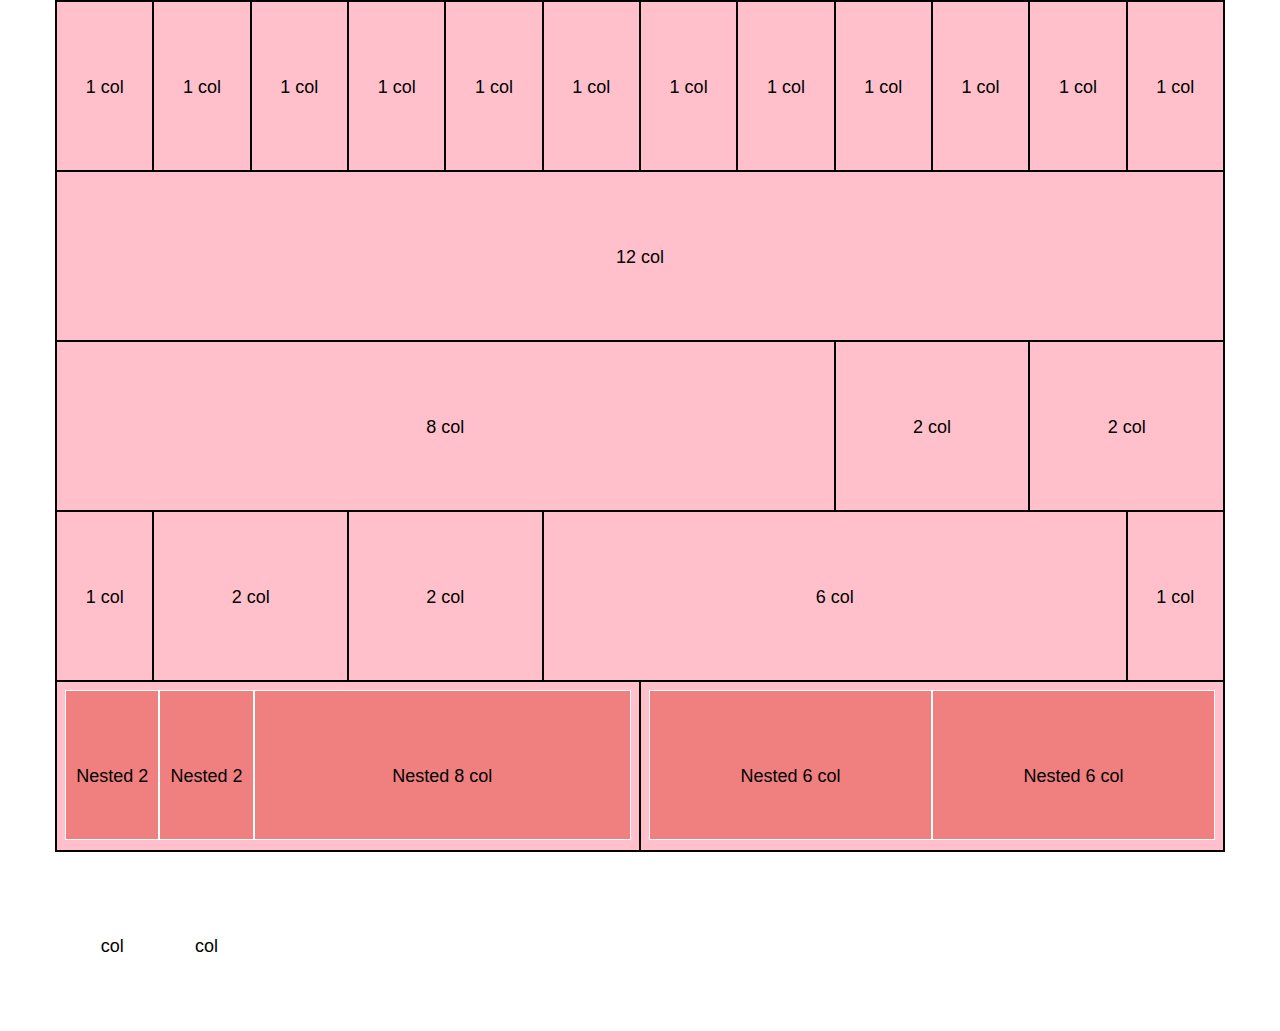
<file: index.html>
<!DOCTYPE html>
<html lang="it" dir="ltr">
  <head>
    <meta charset="utf-8">
    <meta name="viewport" content="width=device-width, initial-scale=1.0">
    <link rel="stylesheet" href="./12bool.css"> <!-- FRAMEWORK CSS-->
    <link rel="stylesheet" href="./assets/css/master.css">
    <title></title>
  </head>
  <body class="debug">
    <div class="container">
      <!-- prima riga -->
      <div class="row">
        <div class="col-1">1 col</div>
        <div class="col-1">1 col</div>
        <div class="col-1">1 col</div>
        <div class="col-1">1 col</div>
        <div class="col-1">1 col</div>
        <div class="col-1">1 col</div>
        <div class="col-1">1 col</div>
        <div class="col-1">1 col</div>
        <div class="col-1">1 col</div>
        <div class="col-1">1 col</div>
        <div class="col-1">1 col</div>
        <div class="col-1">1 col</div>
      </div>
      <!-- seconda riga -->
      <div class="row">
        <div class="col-12">12 col</div>
      </div>
      <!-- terza riga -->
      <div class="row">
        <div class="col-8">8 col</div>
        <div class="col-2">2 col</div>
        <div class="col-2">2 col</div>
      </div>
      <!-- quarta riga -->
      <div class="row">
        <div class="col-1">1 col</div>
        <div class="col-2">2 col</div>
        <div class="col-2">2 col</div>
        <div class="col-6">6 col</div>
        <div class="col-1">1 col</div>
      </div>
      <!-- quinta riga -->
      <div class="row">
        <!-- prima colonna -->
        <div class="col-6">
          <!-- sotto riga -->
          <div class="row">
            <!-- 3 colonne annidate -->
            <div class="col-2">Nested 2 col</div>
            <div class="col-2">Nested 2 col</div>
            <div class="col-8">Nested 8 col</div>
          </div>
        </div>
        <!-- seconda colonna -->
        <div class="col-6">
          <!-- sotto riga -->
          <div class="row">
            <!-- 2 colonne annidate -->
            <div class="col-6">Nested 6 col</div>
            <div class="col-6">Nested 6 col</div>
          </div>
        </div>
      </div>
    </div>
  </body>
</html>
</file>
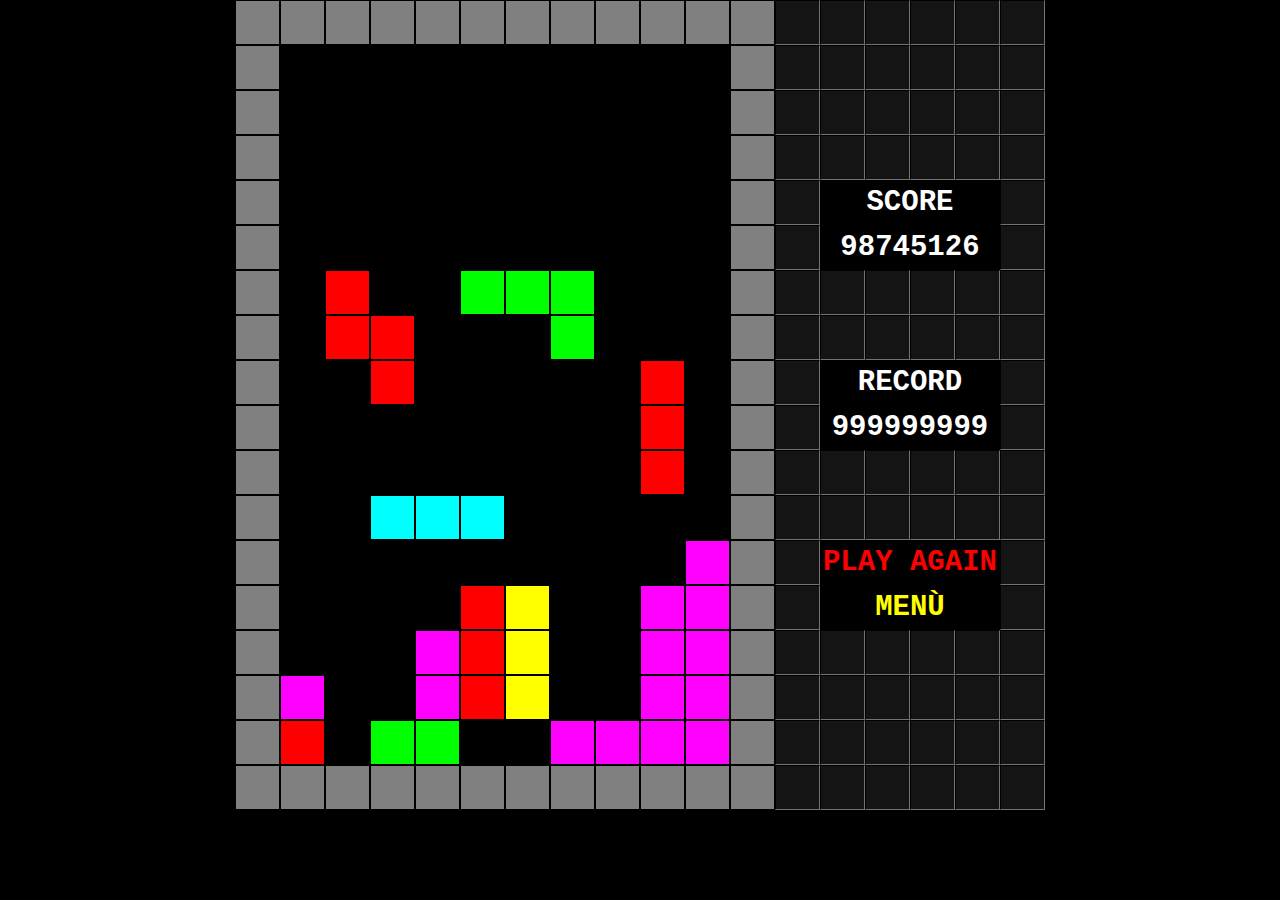
<file: bonus/index.html>
<!DOCTYPE html>
<html lang="it" dir="ltr">
  <head>
    <meta charset="utf-8">
    <meta name="viewport" content="width=device-width, initial-scale=1.0">
    <link rel="stylesheet" href="./12bool.css"> <!-- FRAMEWORK CSS-->
    <link rel="stylesheet" href="./assets/css/master.css">
    <title></title>
  </head>
  <body class="debug">
    <div class="container">
      <div class="row">
        <div class="col-8">
          <div class="row">
            <div class="col-1"></div>
            <div class="col-1"></div>
            <div class="col-1"></div>
            <div class="col-1"></div>
            <div class="col-1"></div>
            <div class="col-1"></div>
            <div class="col-1"></div>
            <div class="col-1"></div>
            <div class="col-1"></div>
            <div class="col-1"></div>
            <div class="col-1"></div>
            <div class="col-1"></div>
          </div>
        </div>
        <div class="col-4">
          <div class="row">
            <div class="col-2"></div>
            <div class="col-2"></div>
            <div class="col-2"></div>
            <div class="col-2"></div>
            <div class="col-2"></div>
            <div class="col-2"></div>
          </div>
        </div>
      </div>
      <div class="row">
        <div class="col-8">
          <div class="row">
            <div class="col-1"></div>
            <div class="col-1"></div>
            <div class="col-1"></div>
            <div class="col-1"></div>
            <div class="col-1"></div>
            <div class="col-1"></div>
            <div class="col-1"></div>
            <div class="col-1"></div>
            <div class="col-1"></div>
            <div class="col-1"></div>
            <div class="col-1"></div>
            <div class="col-1"></div>
          </div>
        </div>
        <div class="col-4">
          <div class="row">
            <div class="col-2"></div>
            <div class="col-2"></div>
            <div class="col-2"></div>
            <div class="col-2"></div>
            <div class="col-2"></div>
            <div class="col-2"></div>
          </div>
        </div>
      </div>
      <div class="row">
        <div class="col-8">
          <div class="row">
            <div class="col-1"></div>
            <div class="col-1"></div>
            <div class="col-1"></div>
            <div class="col-1"></div>
            <div class="col-1"></div>
            <div class="col-1"></div>
            <div class="col-1"></div>
            <div class="col-1"></div>
            <div class="col-1"></div>
            <div class="col-1"></div>
            <div class="col-1"></div>
            <div class="col-1"></div>
          </div>
        </div>
        <div class="col-4">
          <div class="row">
            <div class="col-2"></div>
            <div class="col-2"></div>
            <div class="col-2"></div>
            <div class="col-2"></div>
            <div class="col-2"></div>
            <div class="col-2"></div>
          </div>
        </div>
      </div>
      <div class="row">
        <div class="col-8">
          <div class="row">
            <div class="col-1"></div>
            <div class="col-1"></div>
            <div class="col-1"></div>
            <div class="col-1"></div>
            <div class="col-1"></div>
            <div class="col-1"></div>
            <div class="col-1"></div>
            <div class="col-1"></div>
            <div class="col-1"></div>
            <div class="col-1"></div>
            <div class="col-1"></div>
            <div class="col-1"></div>
          </div>
        </div>
        <div class="col-4">
          <div class="row">
            <div class="col-2"></div>
            <div class="col-2"></div>
            <div class="col-2"></div>
            <div class="col-2"></div>
            <div class="col-2"></div>
            <div class="col-2"></div>
          </div>
        </div>
      </div>
      <div class="row">
        <div class="col-8">
          <div class="row">
            <div class="col-1"></div>
            <div class="col-1"></div>
            <div class="col-1"></div>
            <div class="col-1"></div>
            <div class="col-1"></div>
            <div class="col-1"></div>
            <div class="col-1"></div>
            <div class="col-1"></div>
            <div class="col-1"></div>
            <div class="col-1"></div>
            <div class="col-1"></div>
            <div class="col-1"></div>
          </div>
        </div>
        <div class="col-4">
          <div class="row">
            <div class="col-2"></div>
            <div class="col-8"></div>
            <div class="col-2"></div>
          </div>
        </div>
      </div>
      <div class="row">
        <div class="col-8">
          <div class="row">
            <div class="col-1"></div>
            <div class="col-1"></div>
            <div class="col-1"></div>
            <div class="col-1"></div>
            <div class="col-1"></div>
            <div class="col-1"></div>
            <div class="col-1"></div>
            <div class="col-1"></div>
            <div class="col-1"></div>
            <div class="col-1"></div>
            <div class="col-1"></div>
            <div class="col-1"></div>
          </div>
        </div>
        <div class="col-4">
          <div class="row">
            <div class="col-2"></div>
            <div class="col-8"></div>
            <div class="col-2"></div>
          </div>
        </div>
      </div>
      <div class="row">
        <div class="col-8">
          <div class="row">
            <div class="col-1"></div>
            <div class="col-1"></div>
            <div class="col-1"></div>
            <div class="col-1"></div>
            <div class="col-1"></div>
            <div class="col-1"></div>
            <div class="col-1"></div>
            <div class="col-1"></div>
            <div class="col-1"></div>
            <div class="col-1"></div>
            <div class="col-1"></div>
            <div class="col-1"></div>
          </div>
        </div>
        <div class="col-4">
          <div class="row">
            <div class="col-2"></div>
            <div class="col-2"></div>
            <div class="col-2"></div>
            <div class="col-2"></div>
            <div class="col-2"></div>
            <div class="col-2"></div>
          </div>
        </div>
      </div>
      <div class="row">
        <div class="col-8">
          <div class="row">
            <div class="col-1"></div>
            <div class="col-1"></div>
            <div class="col-1"></div>
            <div class="col-1"></div>
            <div class="col-1"></div>
            <div class="col-1"></div>
            <div class="col-1"></div>
            <div class="col-1"></div>
            <div class="col-1"></div>
            <div class="col-1"></div>
            <div class="col-1"></div>
            <div class="col-1"></div>
          </div>
        </div>
        <div class="col-4">
          <div class="row">
            <div class="col-2"></div>
            <div class="col-2"></div>
            <div class="col-2"></div>
            <div class="col-2"></div>
            <div class="col-2"></div>
            <div class="col-2"></div>
          </div>
        </div>
      </div>
      <div class="row">
        <div class="col-8">
          <div class="row">
            <div class="col-1"></div>
            <div class="col-1"></div>
            <div class="col-1"></div>
            <div class="col-1"></div>
            <div class="col-1"></div>
            <div class="col-1"></div>
            <div class="col-1"></div>
            <div class="col-1"></div>
            <div class="col-1"></div>
            <div class="col-1"></div>
            <div class="col-1"></div>
            <div class="col-1"></div>
          </div>
        </div>
        <div class="col-4">
          <div class="row">
            <div class="col-2"></div>
            <div class="col-8"></div>
            <div class="col-2"></div>
          </div>
        </div>
      </div>
      <div class="row">
        <div class="col-8">
          <div class="row">
            <div class="col-1"></div>
            <div class="col-1"></div>
            <div class="col-1"></div>
            <div class="col-1"></div>
            <div class="col-1"></div>
            <div class="col-1"></div>
            <div class="col-1"></div>
            <div class="col-1"></div>
            <div class="col-1"></div>
            <div class="col-1"></div>
            <div class="col-1"></div>
            <div class="col-1"></div>
          </div>
        </div>
        <div class="col-4">
          <div class="row">
            <div class="col-2"></div>
            <div class="col-8"></div>
            <div class="col-2"></div>
          </div>
        </div>
      </div>
      <div class="row">
        <div class="col-8">
          <div class="row">
            <div class="col-1"></div>
            <div class="col-1"></div>
            <div class="col-1"></div>
            <div class="col-1"></div>
            <div class="col-1"></div>
            <div class="col-1"></div>
            <div class="col-1"></div>
            <div class="col-1"></div>
            <div class="col-1"></div>
            <div class="col-1"></div>
            <div class="col-1"></div>
            <div class="col-1"></div>
          </div>
        </div>
        <div class="col-4">
          <div class="row">
            <div class="col-2"></div>
            <div class="col-2"></div>
            <div class="col-2"></div>
            <div class="col-2"></div>
            <div class="col-2"></div>
            <div class="col-2"></div>
          </div>
        </div>
      </div>
      <div class="row">
        <div class="col-8">
          <div class="row">
            <div class="col-1"></div>
            <div class="col-1"></div>
            <div class="col-1"></div>
            <div class="col-1"></div>
            <div class="col-1"></div>
            <div class="col-1"></div>
            <div class="col-1"></div>
            <div class="col-1"></div>
            <div class="col-1"></div>
            <div class="col-1"></div>
            <div class="col-1"></div>
            <div class="col-1"></div>
          </div>
        </div>
        <div class="col-4">
          <div class="row">
            <div class="col-2"></div>
            <div class="col-2"></div>
            <div class="col-2"></div>
            <div class="col-2"></div>
            <div class="col-2"></div>
            <div class="col-2"></div>
          </div>
        </div>
      </div>
      <div class="row">
        <div class="col-8">
          <div class="row">
            <div class="col-1"></div>
            <div class="col-1"></div>
            <div class="col-1"></div>
            <div class="col-1"></div>
            <div class="col-1"></div>
            <div class="col-1"></div>
            <div class="col-1"></div>
            <div class="col-1"></div>
            <div class="col-1"></div>
            <div class="col-1"></div>
            <div class="col-1"></div>
            <div class="col-1"></div>
          </div>
        </div>
        <div class="col-4">
          <div class="row">
            <div class="col-2"></div>
            <div class="col-8"></div>
            <div class="col-2"></div>
          </div>
        </div>
      </div>
      <div class="row">
        <div class="col-8">
          <div class="row">
            <div class="col-1"></div>
            <div class="col-1"></div>
            <div class="col-1"></div>
            <div class="col-1"></div>
            <div class="col-1"></div>
            <div class="col-1"></div>
            <div class="col-1"></div>
            <div class="col-1"></div>
            <div class="col-1"></div>
            <div class="col-1"></div>
            <div class="col-1"></div>
            <div class="col-1"></div>
          </div>
        </div>
        <div class="col-4">
          <div class="row">
            <div class="col-2"></div>
            <div class="col-8"></div>
            <div class="col-2"></div>
          </div>
        </div>
      </div>
      <div class="row">
        <div class="col-8">
          <div class="row">
            <div class="col-1"></div>
            <div class="col-1"></div>
            <div class="col-1"></div>
            <div class="col-1"></div>
            <div class="col-1"></div>
            <div class="col-1"></div>
            <div class="col-1"></div>
            <div class="col-1"></div>
            <div class="col-1"></div>
            <div class="col-1"></div>
            <div class="col-1"></div>
            <div class="col-1"></div>
          </div>
        </div>
        <div class="col-4">
          <div class="row">
            <div class="col-2"></div>
            <div class="col-2"></div>
            <div class="col-2"></div>
            <div class="col-2"></div>
            <div class="col-2"></div>
            <div class="col-2"></div>
          </div>
        </div>
      </div>
      <div class="row">
        <div class="col-8">
          <div class="row">
            <div class="col-1"></div>
            <div class="col-1"></div>
            <div class="col-1"></div>
            <div class="col-1"></div>
            <div class="col-1"></div>
            <div class="col-1"></div>
            <div class="col-1"></div>
            <div class="col-1"></div>
            <div class="col-1"></div>
            <div class="col-1"></div>
            <div class="col-1"></div>
            <div class="col-1"></div>
          </div>
        </div>
        <div class="col-4">
          <div class="row">
            <div class="col-2"></div>
            <div class="col-2"></div>
            <div class="col-2"></div>
            <div class="col-2"></div>
            <div class="col-2"></div>
            <div class="col-2"></div>
          </div>
        </div>
      </div>
      <div class="row">
        <div class="col-8">
          <div class="row">
            <div class="col-1"></div>
            <div class="col-1"></div>
            <div class="col-1"></div>
            <div class="col-1"></div>
            <div class="col-1"></div>
            <div class="col-1"></div>
            <div class="col-1"></div>
            <div class="col-1"></div>
            <div class="col-1"></div>
            <div class="col-1"></div>
            <div class="col-1"></div>
            <div class="col-1"></div>
          </div>
        </div>
        <div class="col-4">
          <div class="row">
            <div class="col-2"></div>
            <div class="col-2"></div>
            <div class="col-2"></div>
            <div class="col-2"></div>
            <div class="col-2"></div>
            <div class="col-2"></div>
          </div>
        </div>
      </div>
      <div class="row">
        <div class="col-8">
          <div class="row">
            <div class="col-1"></div>
            <div class="col-1"></div>
            <div class="col-1"></div>
            <div class="col-1"></div>
            <div class="col-1"></div>
            <div class="col-1"></div>
            <div class="col-1"></div>
            <div class="col-1"></div>
            <div class="col-1"></div>
            <div class="col-1"></div>
            <div class="col-1"></div>
            <div class="col-1"></div>
          </div>
        </div>
        <div class="col-4">
          <div class="row">
            <div class="col-2"></div>
            <div class="col-2"></div>
            <div class="col-2"></div>
            <div class="col-2"></div>
            <div class="col-2"></div>
            <div class="col-2"></div>
          </div>
        </div>
      </div>
    </div>
  </body>
</html>
</file>
<file: 12bool.css>
/* FRAMEWORK per layout in colonne*/
/* proprietà star */
* {
  margin: 0;
  padding: 0;
  box-sizing: border-box;
}
/* clearfix */
.row::after {
  display: table;
  content: "";
  clear: both;
}
/* float delle colonne */
[class^="col-"] {
  float: left;
}
/* centratura container */
.container {
  margin: 0 auto;
}
/* dimensioni colonne */
.col-1 {
  width: calc(100% / 12);
}
.col-2 {
  width: calc(100% / 12 * 2);
}
.col-3 {
  width: 25%;
}
.col-4 {
  width: calc(100% / 12 * 4);
}
.col-5 {
  width: calc(100% / 12 * 6);
}
.col-6 {
  width: 50%;
}
.col-7 {
  width: calc(100% / 12 * 7);
}
.col-8 {
  width: calc(100% / 12 * 8);
}
.col-9 {
  width: 75%;
}
.col-10 {
  width: calc(100% / 12 * 10);
}
.col-11 {
  width: calc(100% / 12 * 11);
}
.col-12 {
  width: 100%;
}
</file>
<file: assets/css/master.css>
* {
  font-family: 'Arial';
  font-size: 18px;
}
/* size e sfondo del container */
.container {
  max-width: 1170px;
  background-color: #FFC0CB;
}
/* bordi */
.debug .container, .debug .container .row [class^="col-"] {
  border: 1px solid black;
}
/* altezze di debug */
.debug .container .row [class^="col-"] {
 height: 170px;
 line-height: 170px;
 text-align: center;
}
/* padding ultima riga (5) */
.debug .row:nth-child(5) > div {
  padding: 0 8px;
}
/* proprietà colonne annidate */
.debug .row .row [class^="col-"] {
  height: 150px;
  margin: 8px 0;
  border: 1px solid white;
  background-color: #F07F80;
}
</file>
<file: bonus/12bool.css>
/* FRAMEWORK per layout in colonne*/
/* proprietà star */
* {
  margin: 0;
  padding: 0;
  box-sizing: border-box;
}
/* clearfix */
.row::after {
  display: table;
  content: "";
  clear: both;
}
/* float delle colonne */
[class^="col-"] {
  float: left;
}
/* centratura container */
.container {
  margin: 0 auto;
}
/* dimensioni colonne */
.col-1 {
  width: calc(100% / 12);
}
.col-2 {
  width: calc(100% / 12 * 2);
}
.col-3 {
  width: 25%;
}
.col-4 {
  width: calc(100% / 12 * 4);
}
.col-5 {
  width: calc(100% / 12 * 6);
}
.col-6 {
  width: 50%;
}
.col-7 {
  width: calc(100% / 12 * 7);
}
.col-8 {
  width: calc(100% / 12 * 8);
}
.col-9 {
  width: 75%;
}
.col-10 {
  width: calc(100% / 12 * 10);
}
.col-11 {
  width: calc(100% / 12 * 11);
}
.col-12 {
  width: 100%;
}
</file>
<file: bonus/assets/css/master.css>
* {
  font-family: 'Courier New';
  font-weight: bold;
  text-align: center;
  font-size: 29px;
  background-color: #000;
}
/* size e sfondo del container */
.container {
  max-width: 810px;
}
/* bordi */
.container .row .col-8 .row div {
  border: 1px solid #000;
}
.container .row .col-4 .row div {
  background-color: #141414;
  border: 1px inset #1F1F1F;
}
/* altezze di debug */
.debug .container .row [class^="col-"] {
 height: 45px;
}
.container .row:nth-child(1) .col-8 .row .col-1,
.container .row:nth-child(18) .col-8 .row .col-1 {
  background-color: grey;
}
.container .row .col-8 .row .col-1:first-child{
  background-color: grey;
}
.container .row .col-8 .row .col-1:last-child{
  background-color: grey;
}
.container .row:nth-child(7) .col-8 .row .col-1:nth-child(3) {
  background-color: #f00;
}
.container .row:nth-child(7) .col-8 .row .col-1:nth-child(n+6):nth-child(-n+8) {
  background-color: lime;
}
.container .row:nth-child(8) .col-8 .row .col-1:nth-child(n+3):nth-child(-n+4) {
  background-color: #f00;
}
.container .row:nth-child(8) .col-8 .row .col-1:nth-child(3) {
  background-color: #f00;
}
.container .row:nth-child(8) .col-8 .row .col-1:nth-child(8) {
  background-color: lime;
}
.container .row:nth-child(9) .col-8 .row .col-1:nth-child(4) {
  background-color: red;
}
.container .row:nth-child(9) .col-8 .row .col-1:nth-child(10) {
  background-color: red;
}
.container .row:nth-child(10) .col-8 .row .col-1:nth-child(10) {
  background-color: red;
}
.container .row:nth-child(11) .col-8 .row .col-1:nth-child(10) {
  background-color: red;
}
.container .row:nth-child(12) .col-8 .row .col-1:nth-child(n+4):nth-child(-n+6) {
  background-color: cyan;
}
.container .row:nth-child(n+13):nth-child(-n+17) .col-8 .row .col-1:nth-child(11) {
  background-color: magenta;
}
.container .row:nth-child(n+14):nth-child(-n+17) .col-8 .row .col-1:nth-child(10) {
  background-color: magenta;
}
.container .row:nth-child(n+14):nth-child(-n+16) .col-8 .row .col-1:nth-child(7) {
  background-color: yellow;
}
.container .row:nth-child(n+14):nth-child(-n+16) .col-8 .row .col-1:nth-child(6) {
  background-color: red;
}
.container .row:nth-child(17) .col-8 .row .col-1:nth-child(n+8):nth-child(-n+10) {
  background-color: magenta;
}
.container .row:nth-child(n+15):nth-child(-n+16) .col-8 .row .col-1:nth-child(5) {
  background-color: magenta;
}
.container .row:nth-child(16) .col-8 .row .col-1:nth-child(2) {
  background-color: magenta;
}
.container .row:nth-child(17) .col-8 .row .col-1:nth-child(2) {
  background-color: red;
}
.container .row:nth-child(17) .col-8 .row .col-1:nth-child(n+4):nth-child(-n+5) {
  background-color: lime;
}

.container .row:nth-child(n+5):nth-child(-n+6) .col-4 .row .col-8 {
  border: none;
  background-color: #000;
}
.container .row:nth-child(n+9):nth-child(-n+10) .col-4 .row .col-8 {
  border: none;
  background-color: #000;
}
.container .row:nth-child(n+13):nth-child(-n+14) .col-4 .row .col-8 {
  border: none;
  background-color: #000;
}

.container .row:nth-child(5) .col-4 .row .col-8:after {
  content: "SCORE";
  color: #fff;
  line-height: 45px;
}
.container .row:nth-child(6) .col-4 .row .col-8:after {
  content: "98745126";
  color: #fff;
  line-height: 45px;
}
.container .row:nth-child(9) .col-4 .row .col-8:after {
  content: "RECORD";
  color: #fff;
  line-height: 45px;
}
.container .row:nth-child(10) .col-4 .row .col-8:after {
  content: "999999999";
  color: #fff;
  line-height: 45px;
}
.container .row:nth-child(13) .col-4 .row .col-8:after {
  content: "PLAY AGAIN";
  color: #f00;
  line-height: 45px;
}
.container .row:nth-child(14) .col-4 .row .col-8:after {
  text-transform: uppercase;
  content: "menù";
  color: yellow;
  line-height: 45px;
}
</file>
